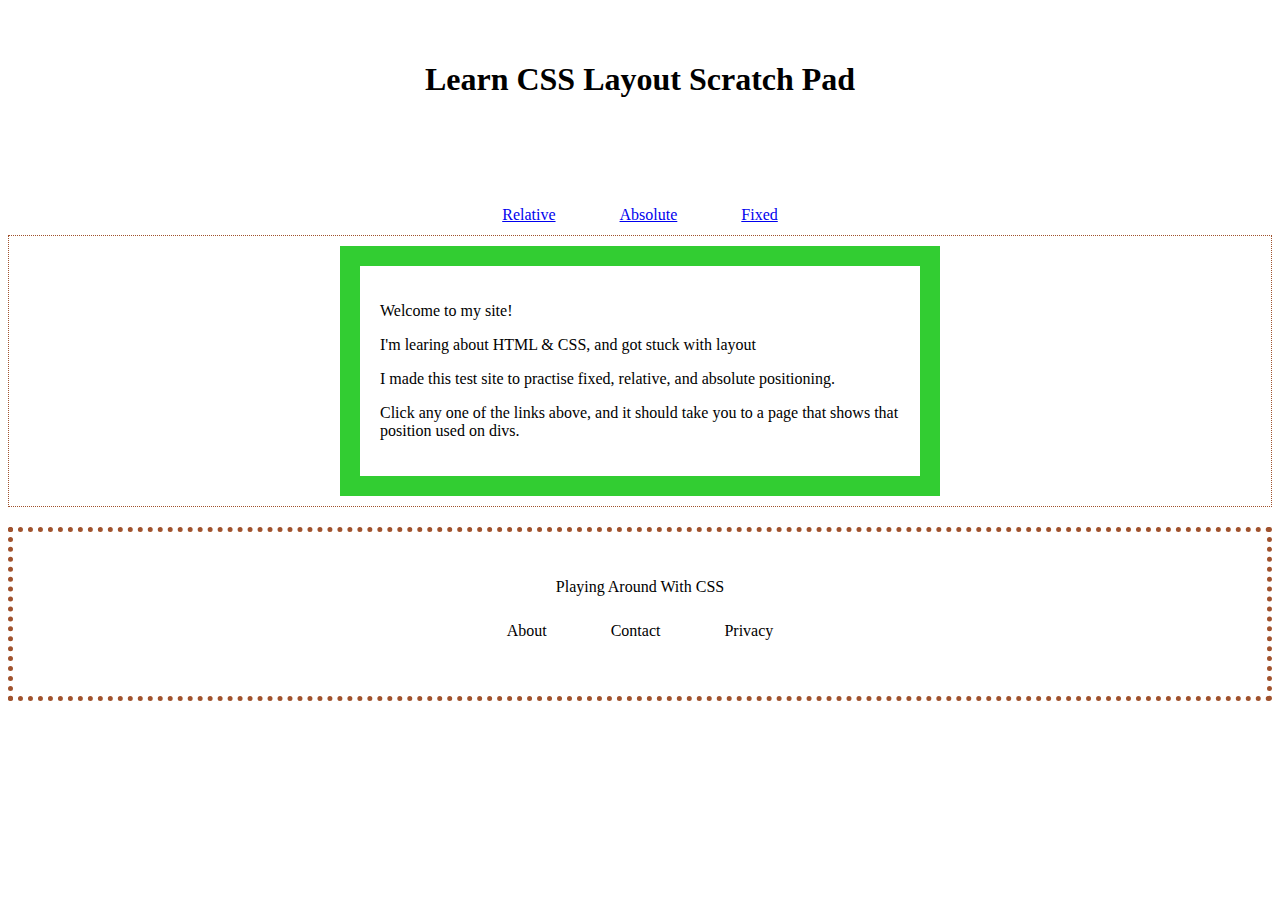
<file: learn_css/index.html>
<!<!DOCTYPE html>
<html>
<head>
	<meta charset="utf-8">
	<link rel="stylesheet" type="text/css" href="styles/main.css">
	<link rel="stylesheet" type="text/css" href="styles/banner.css">
	<link rel="stylesheet" type="text/css" href="styles/card.css">
	
	<title>Learn CSS Layout Scratch Pad</title>
</head>
<body>
	<header>
		<h1>Learn CSS Layout Scratch Pad</h1>
	</header>

	<nav>
		<ul>
			<li><a href="pages/relative.html">Relative</a></li>
			<li><a href="pages/absolute.html">Absolute</a></li>
			<li><a href="pages/fixed.html">Fixed</a></li>
		</ul>
	</nav>

	<section>
		<div class="card">
			<p>Welcome to my site!</p>
			<p>I'm learing about HTML & CSS, and got stuck with layout</p>
			<p>I made this test site to practise fixed, relative, and absolute positioning.</p>
			<p>Click any one of the links above, and it should take you to a page that shows that position used on divs.</p>
		</div>
	</section>

	<footer>
			<p>Playing Around With CSS</p>	
			<ul>
				<li>About</li>
				<li>Contact</li>
				<li>Privacy</li>
			</ul>
	</footer>
</body>
</html>
</file>
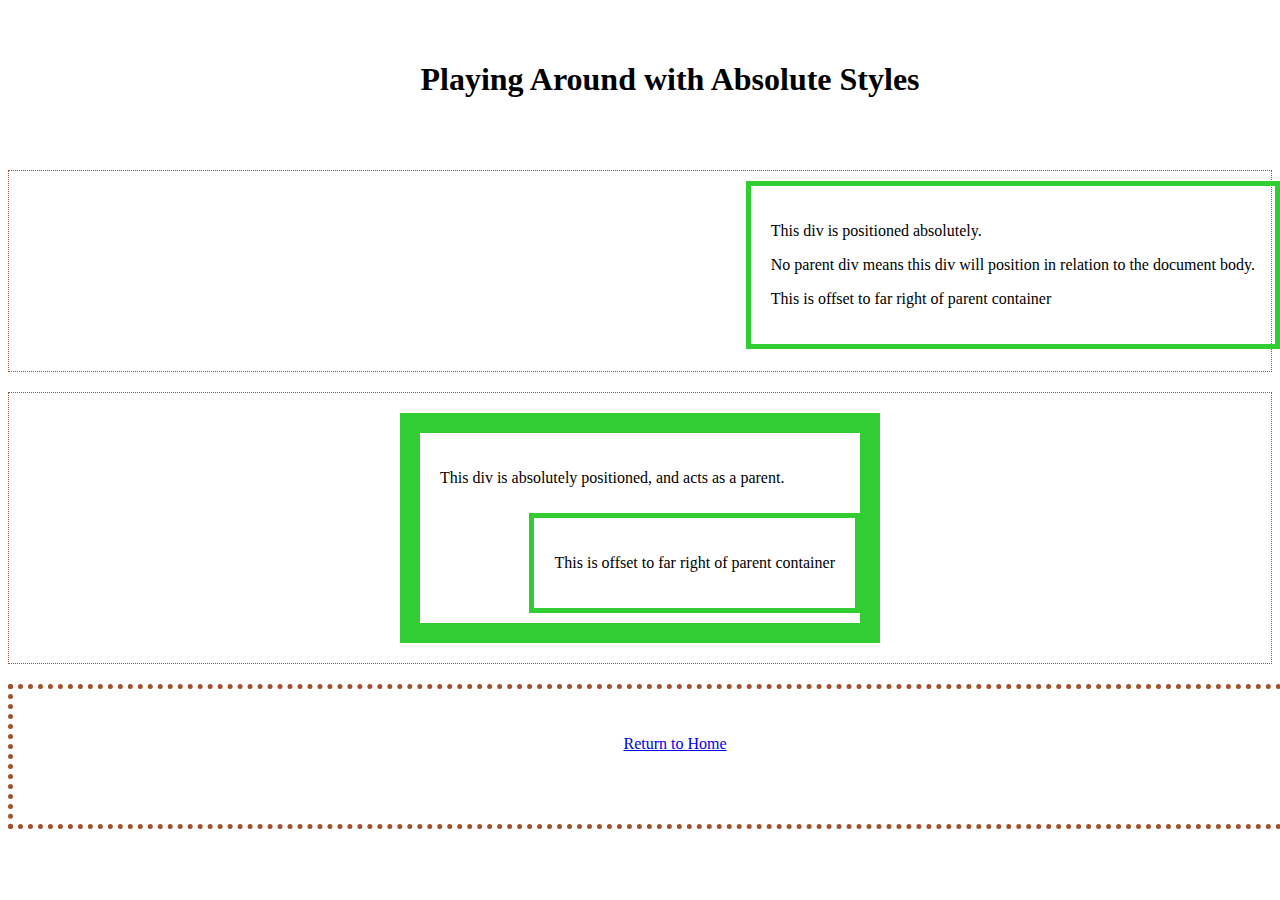
<file: learn_css/pages/absolute.html>
<!<!DOCTYPE html>
<html>
<head>
	<meta charset="utf-8">
	<link rel="stylesheet" type="text/css" href="../styles/card.css">
	<link rel="stylesheet" type="text/css" href="../styles/banner.css">
	<link rel="stylesheet" type="text/css" href="../styles/fixed.css">
	<title>Playing Around with Absolute Positioning</title>
</head>
<body>
	<header>
		<h1>Playing Around with Absolute Styles</h1>
	</header>
	
	<section class="row">
		<div class="card" id="abs-child">
			<p>This div is positioned absolutely.</p>
			<p>No parent div means this div will position in relation to the document body.</p>
			<p>This is offset to far right of parent container</p>

		</div>
	</section>

	<section class=row id="2">
		<div class="card" id="abs-parent">
			<p>This div is absolutely positioned, and acts as a parent.</p>

			<div class="card" id="abs-child">
				<p>This is offset to far right of parent container</p>
			</div>
		</div>
	</section>

	<footer>
		<p><a href="../index.html">Return to Home</a></p>
	</footer>
</body>
</html>
</file>
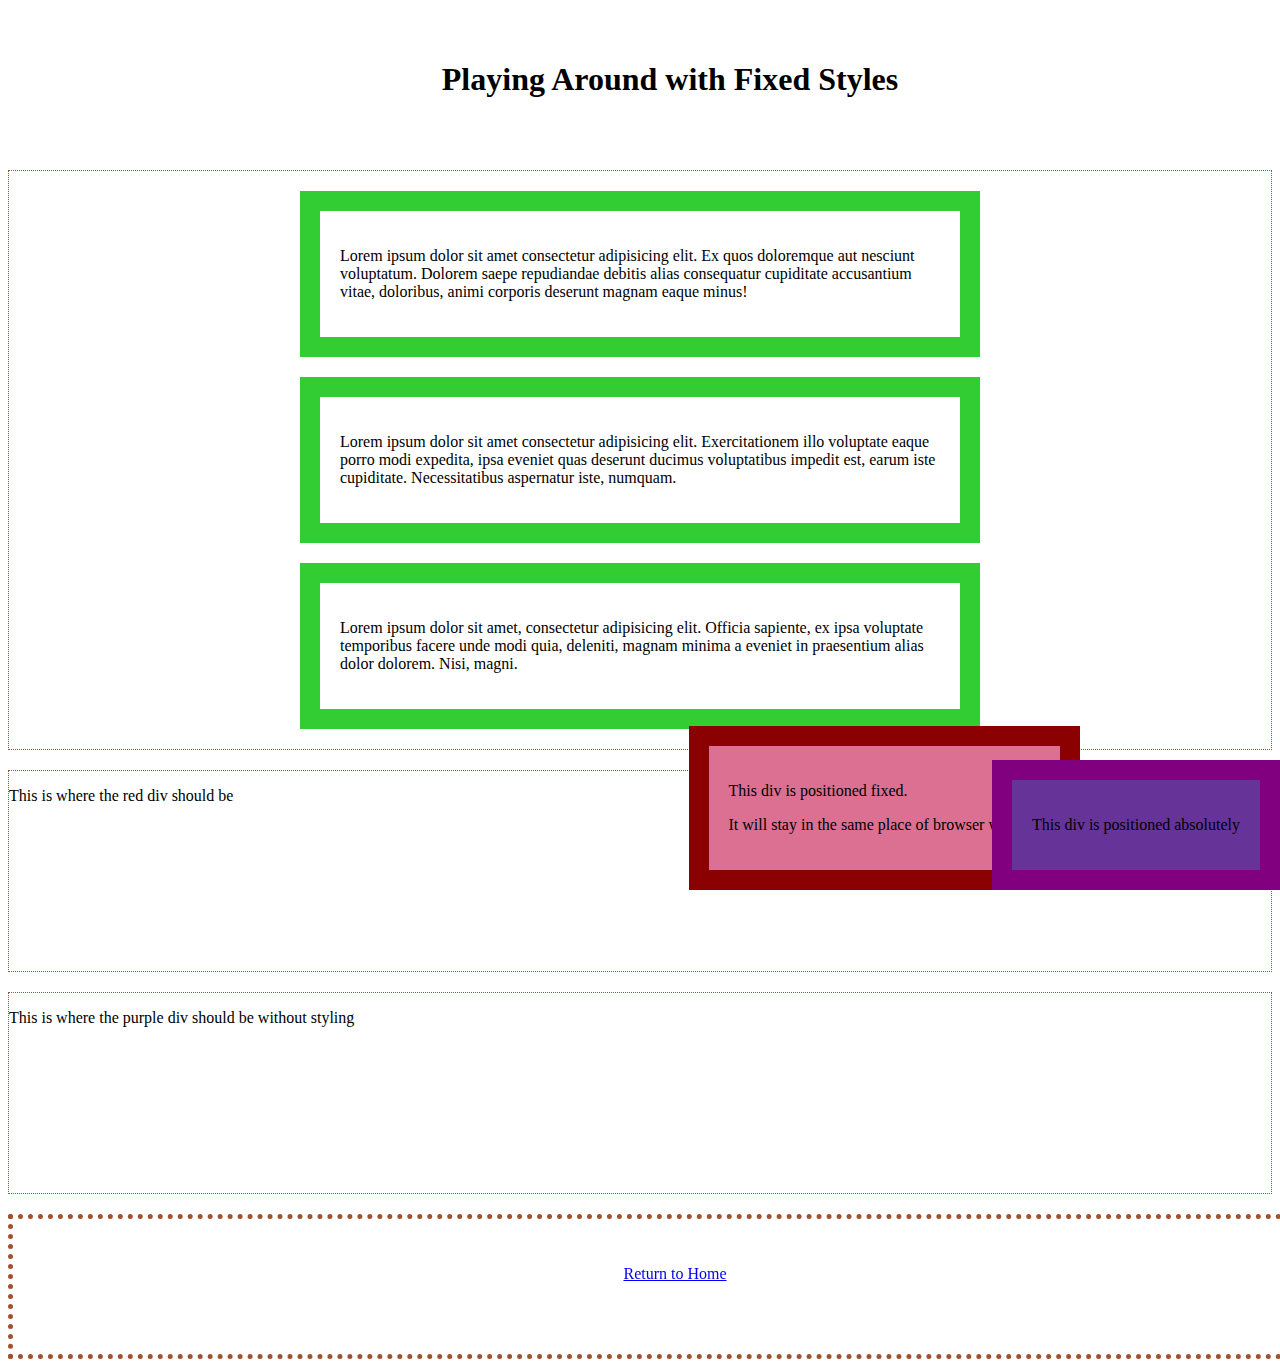
<file: learn_css/pages/fixed.html>
<!<!DOCTYPE html>
<html>
<head>
	<meta charset="utf-8">
	<link rel="stylesheet" type="text/css" href="../styles/banner.css">
	<link rel="stylesheet" type="text/css" href="../styles/card.css">
	<link rel="stylesheet" type="text/css" href="../styles/fixed.css">
	<title>Playing Around with Fixed Positioning</title>
</head>
<body>
	<header>
		<h1>Playing Around with Fixed Styles</h1>
	</header>

	<section class="row">
		<div class="card" id="a">
			<p>Lorem ipsum dolor sit amet consectetur adipisicing elit. Ex quos doloremque aut nesciunt voluptatum. Dolorem saepe repudiandae debitis alias consequatur cupiditate accusantium vitae, doloribus, animi corporis deserunt magnam eaque minus!</p>
		</div>
		<div class="card" id="b">
			<p>Lorem ipsum dolor sit amet consectetur adipisicing elit. Exercitationem illo voluptate eaque porro modi expedita, ipsa eveniet quas deserunt ducimus voluptatibus impedit est, earum iste cupiditate. Necessitatibus aspernatur iste, numquam.</p>
		</div>
		<div class="card" id="c">
			<p>Lorem ipsum dolor sit amet, consectetur adipisicing elit. Officia sapiente, ex ipsa voluptate temporibus facere unde modi quia, deleniti, magnam minima a eveniet in praesentium alias dolor dolorem. Nisi, magni.</p>
		</div>
	</section>

	<section class="row">
		<div class="card" id="fixed">
			<p>This div is positioned fixed.</p>
			<p>It will stay in the same place of browser window</p>
		</div>
		<p>This is where the red div should be</p>
	</section>

	<section class="row">
		<div class="card" id="absolute">
			<p>This div is positioned absolutely</p>
		</div>
		<p>This is where the purple div should be without styling<p>
	</section>

	<footer>
		<p><a href="../index.html">Return to Home</a></p>
	</footer>
</body>
</html>
</file>
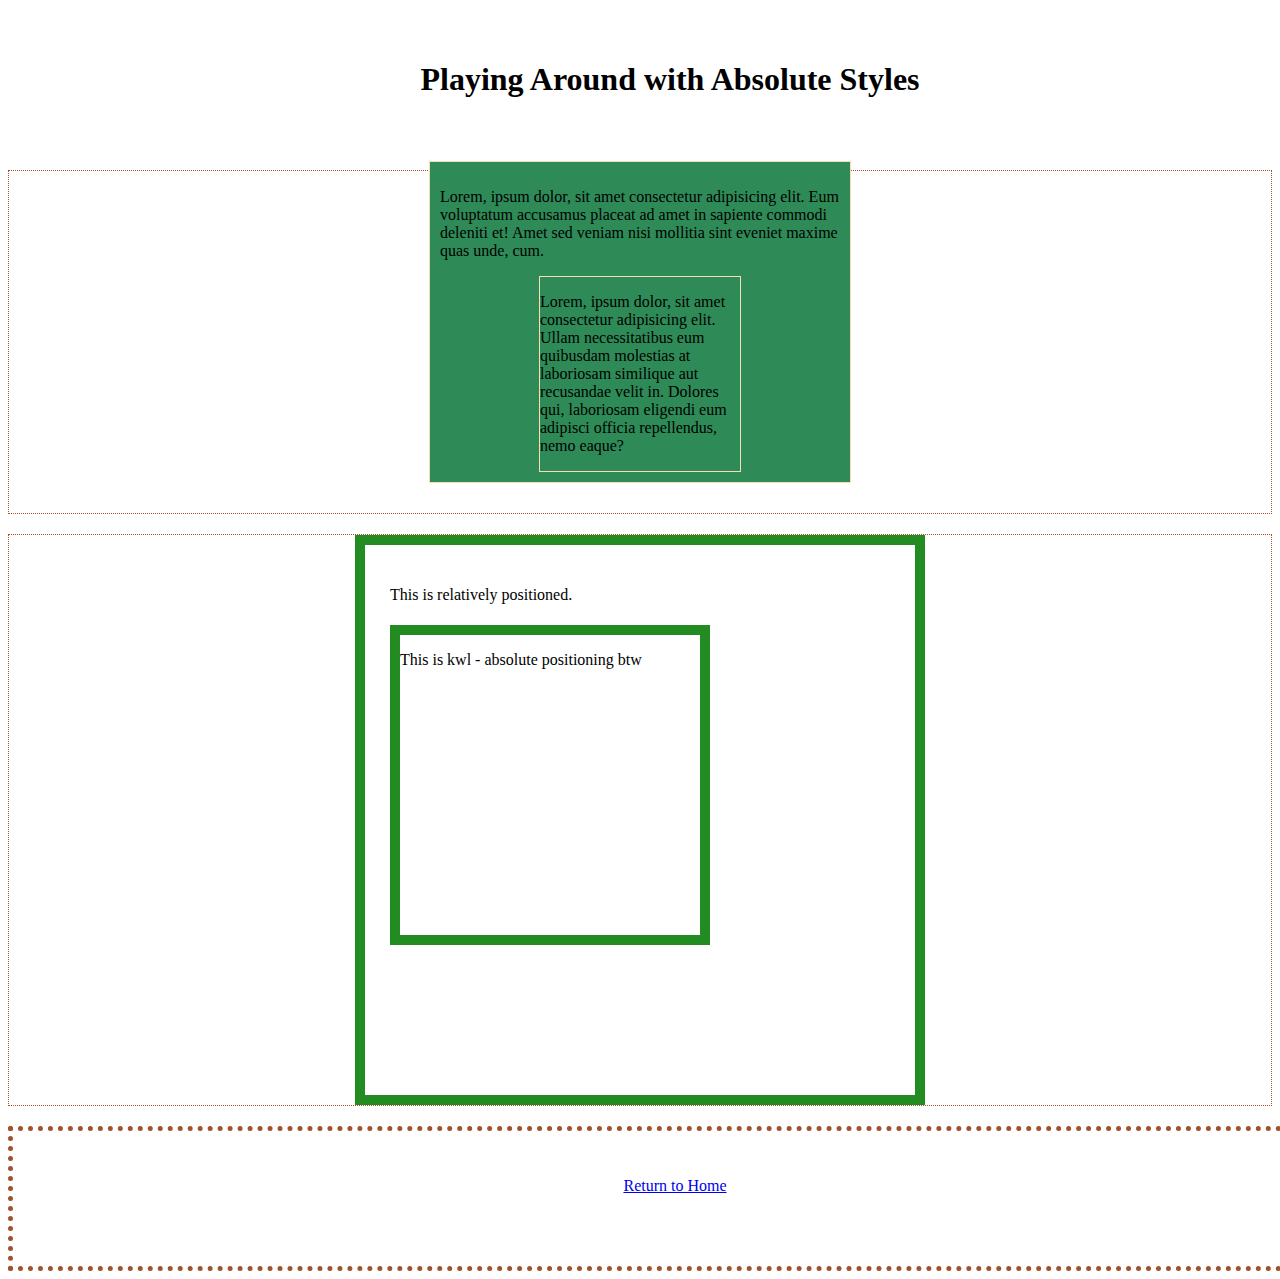
<file: learn_css/pages/relative.html>
<!<!DOCTYPE html>
<html>
<head>
	<meta charset="utf-8">
	<link rel="stylesheet" type="text/css" href="../styles/fixed.css">
	<link rel="stylesheet" type="text/css" href="../styles/card.css">
	<link rel="stylesheet" type="text/css" href="../styles/banner.css">
	<title>Playing Around with Relative Positioning</title>
</head>
<body>
	<header>
		<h1>Playing Around with Absolute Styles</h1>
	</header>

	<section>
		<div id="card2">
			<p class="card2">Lorem, ipsum dolor, sit amet consectetur adipisicing elit. Eum voluptatum accusamus placeat ad amet in sapiente commodi deleniti et! Amet sed veniam nisi mollitia sint eveniet maxime quas unde, cum.</p>

			<div id="card2-1">
				<p>Lorem, ipsum dolor, sit amet consectetur adipisicing elit. Ullam necessitatibus eum quibusdam molestias at laboriosam similique aut recusandae velit in. Dolores qui, laboriosam eligendi eum adipisci officia repellendus, nemo eaque?</p>
			</div>
		</div>
	</section>

	<section>
		<div id="div-rel">
		<p>This is relatively positioned.</p>
		<div id="div-abs">
			<p>This is kwl - absolute positioning btw</p>
		</div>
	</div>
	</section>

	<footer>
		<p><a href="../index.html">Return to Home</a></p>
	</footer>

</body>
</html>
</file>
<file: learn_css/styles/main.css>
* {
	-webkit-box-sizing: border-box;
	   -moz-box-sizing: border-box;
			box-sizing: border-box;
}

#card1 {
	max-width: 600px;
	margin: 0 auto;
	position: static;

	padding: 10px;

	border: 1px solid wheat;
}

#card2 {
	width: 400px;
	margin: 10 auto; 
	/* uses shorthad for top-bottom and left-right respectively */

	padding: 10px;

	border: 1px solid wheat;

	position: relative;
	top: -20px;
	background-color: seagreen;
}

#card2-1 {
	width: 200px;
	margin: 0 auto;
	border: 1px solid wheat;
}

#card1-1 {
	width: 250px;
	margin: 0 auto;
	border: 1px solid aquamarine;
}

.size {
	width: 500px;
	margin: 20 auto;
	border: 1px solid aquamarine;
	text-align: center;
}

#ex2 {
	padding: 30px;
	border-width: 15px;
}

#div-rel {
	width: 500px;
	height: 500px;
	margin: 0 auto;
	padding: 25px;
	border: 10px solid forestgreen;
	position: relative;
}

#div-abs {
	width: 300px;
	height: 300px;
	border: 10px solid forestgreen;
	position: absolute;
	top: +50px;
}



div.bar {
	position: fixed;
	bottom: 0;
	right: 30%;

	background-color: ghostwhite;

	max-width: 80%;
	margin: 20px auto;
	padding: 20px;
	border: 5px solid springgreen;
}

.footer {
	width: 400px;
}
</file>
<file: learn_css/styles/banner.css>
header, footer {
	min-height: 75px;
	padding: 30px;
	text-align: center;
	margin: 10px auto;
	width:  100%;

}
section {
	min-height: 200px;
	border: 1px dotted sienna;
	margin: 20px auto;
}

nav {
	height: 45px;
	padding: 10px;
	margin: 20px auto;
}

ul {
	text-align: center;
	padding: 10px;
}

li {
	display: inline;
	margin: 0 30px
}

header {
	position: relative;
	top: 0;
}

footer {
	position: relative;
	bottom: 0px;
	border: 5px dotted sienna;
	margin: 0 auto;
}
</file>
<file: learn_css/styles/card.css>
/* Builds out card dimensions */
.card {
	max-width: 600px;
	border: 20px solid limegreen;
	padding: 20px;
	margin: 10px auto;
}
</file>
<file: learn_css/styles/fixed.css>
/* example stylings */

/* fixed.html */
#a,#b, #c {
	margin: 20px auto;
}

#fixed {
	border-color: darkred;
	background-color: palevioletred;
	position: fixed;
	bottom: 0;
	right: 200px;
}

#absolute {
	border-color: purple;
	background-color: rebeccapurple;
	position: absolute;
	bottom: 0;
	right: 0;
}

/* absolute.html */
#abs-parent {
	position: relative;
	height: 150px;
	max-width: 400px;
	margin: 20 auto;
}

#abs-child {
	position: absolute;
	right: 0;
	border-width: 5px;
}

/* relative.html */
#card1 {
	max-width: 600px;
	margin: 0 auto;
	position: static;

	padding: 10px;

	border: 1px solid wheat;
}

#card2 {
	width: 400px;
	margin: 10 auto; 
	/* uses shorthad for top-bottom and left-right respectively */

	padding: 10px;

	border: 1px solid wheat;

	position: relative;
	top: -20px;
	background-color: seagreen;
}

#card2-1 {
	width: 200px;
	margin: 0 auto;
	border: 1px solid wheat;
}

#div-rel {
	width: 500px;
	height: 500px;
	margin: 0 auto;
	padding: 25px;
	border: 10px solid forestgreen;
	position: relative;
}

#div-abs {
	width: 300px;
	height: 300px;
	border: 10px solid forestgreen;
	position: absolute;
	top: 80px;
}
</file>
